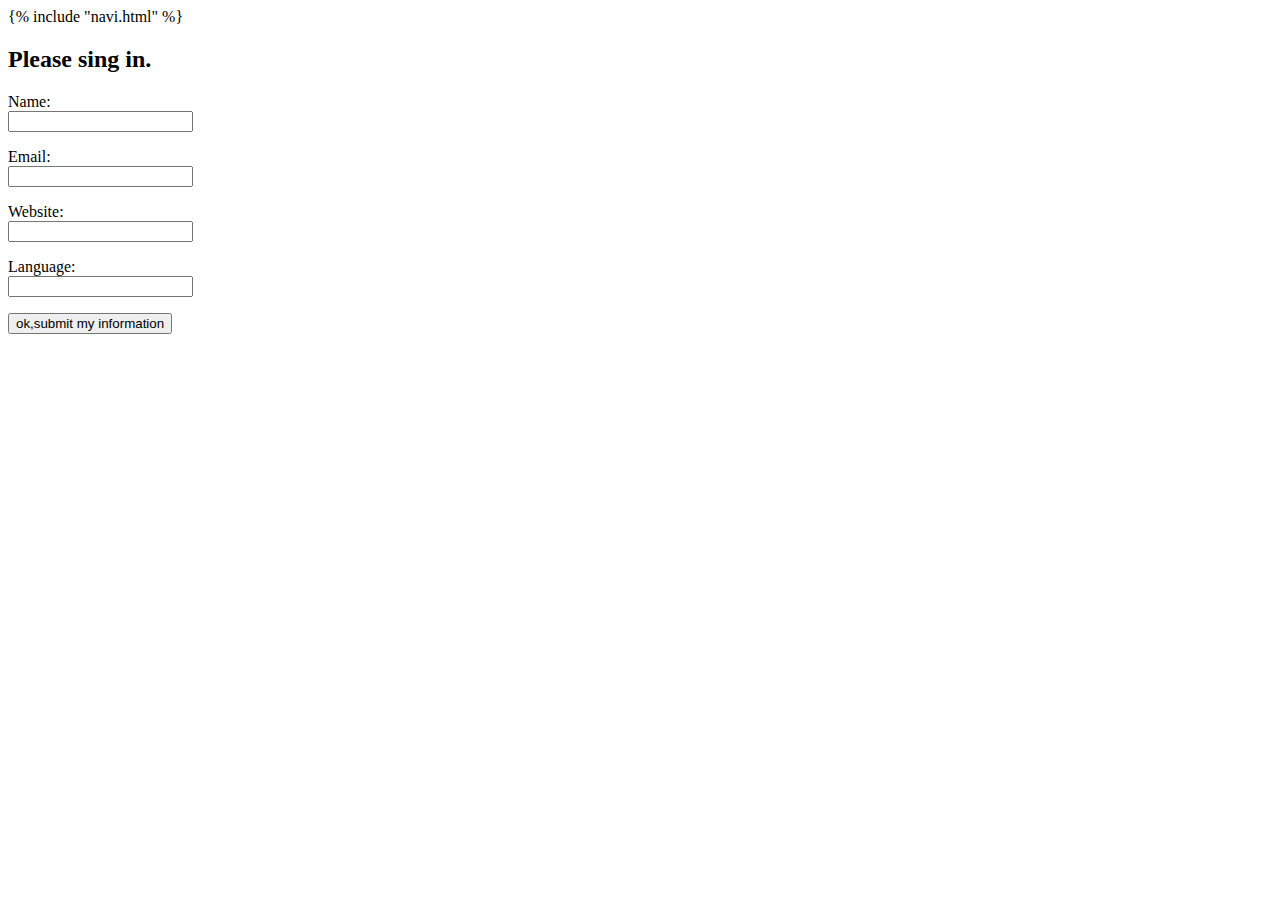
<file: templates/login.html>
<!DOCTYPE html>
<html>
    <head>
        <title>sign in your name</title>
        {% include "navi.html" %}
    </head>
    <body>
        <h2>Please sing in.</h2>
        <form method="post" action="/login">
            <p>Name: <br><input type="text" name="username"></p>
            <p>Email: <br><input type="text" name="email"></p>
            <p>Website: <br><input type="text" name="website"></p>
            <p>Language: <br><input type="text" name="language"></p>
            <input type="submit" value="ok,submit my information">
        </form>
    </body>
</html>
</file>
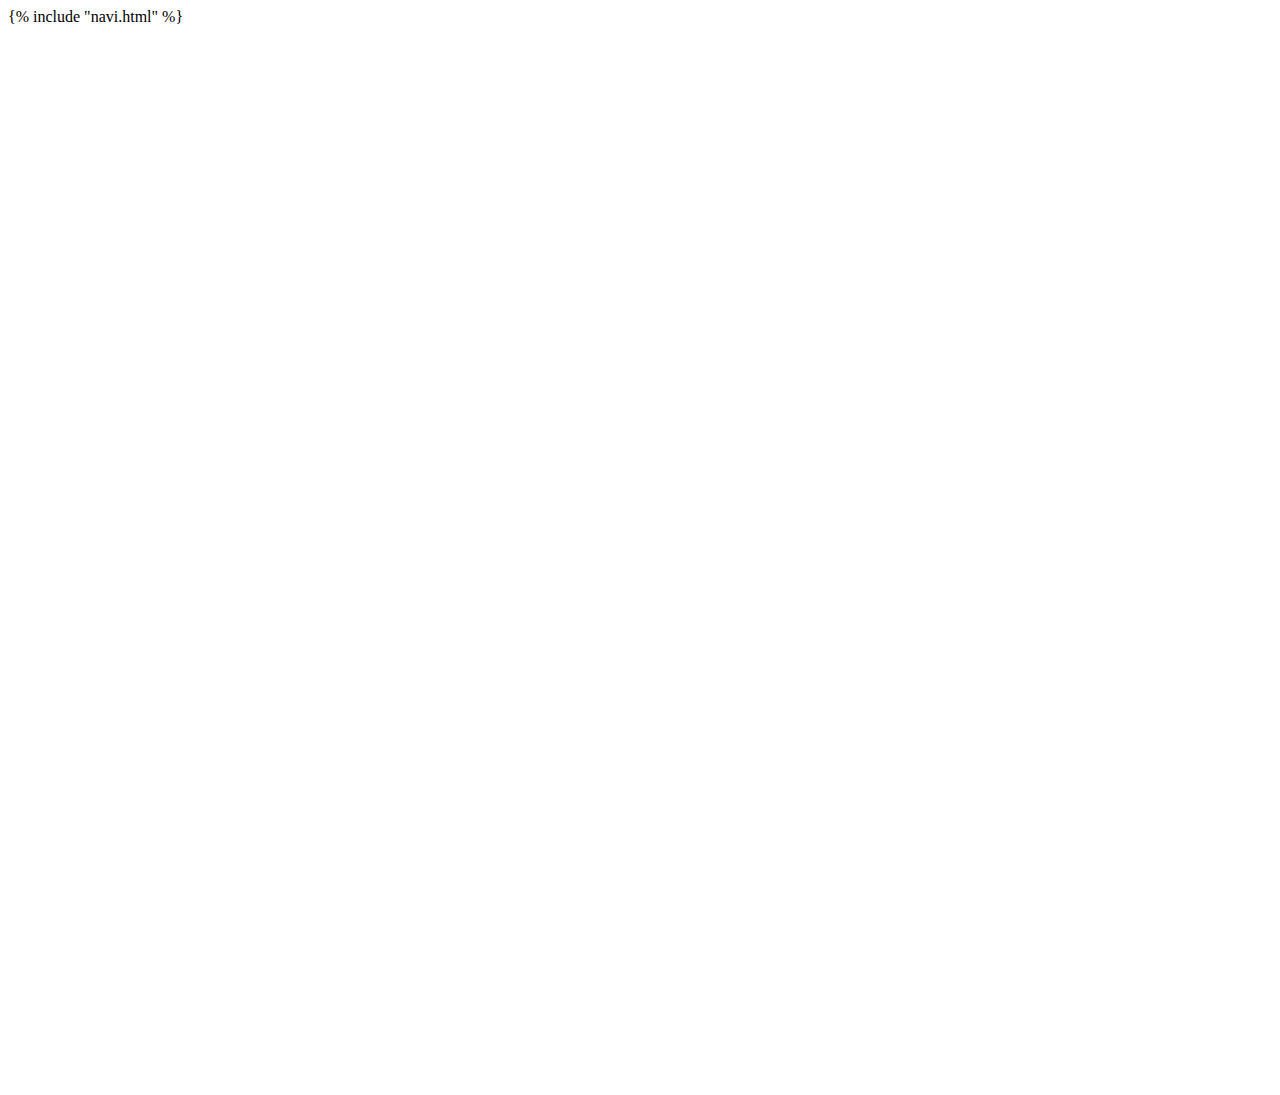
<file: templates/power.html>
<html>
<head lang="utf-8">
{% include "navi.html" %}
</head>
<body>
    <iframe width="100%" height="120%" src="https://app.powerbi.com/view?r=eyJrIjoiYzllNmIwYTctZWUzZi00NmQyLWFkOWEtZThkMjQzNTlmMTA5IiwidCI6ImVlYjBhMjNkLWEzMGYtNDIzYS1iNzczLTBhNGZlMjA0ZmQzZiIsImMiOjEwfQ%3D%3D" frameborder="0" allowFullScreen="true"></iframe>
</body>
</html>
</file>
